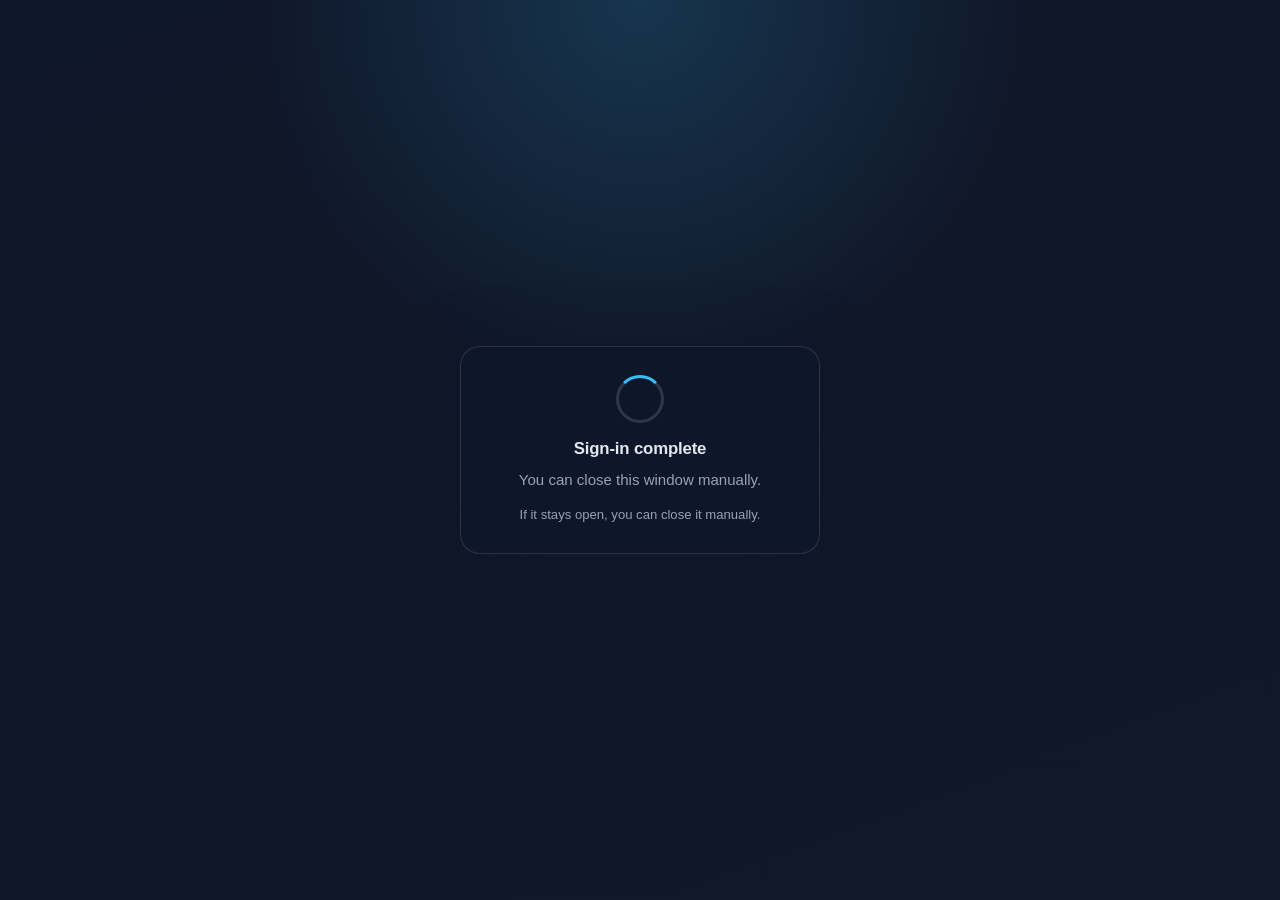
<file: auth-redirect.html>
<!DOCTYPE html>
<html lang="en">
<head>
  <meta charset="UTF-8" />
  <meta name="viewport" content="width=device-width, initial-scale=1" />
  <link rel="icon" type="image/svg+xml" href="/favicon.svg" />
  <title>Signing in...</title>
  <style>
    :root {
      color-scheme: light;
      --bg: #0f172a;
      --bg-2: #111827;
      --panel: rgba(15, 23, 42, 0.92);
      --border: rgba(148, 163, 184, 0.22);
      --text: #e2e8f0;
      --muted: #94a3b8;
      --accent: #38bdf8;
    }

    html,
    body {
      width: 100%;
      height: 100%;
      margin: 0;
    }

    body {
      display: grid;
      place-items: center;
      font-family: Inter, "Segoe UI", Roboto, Helvetica, Arial, sans-serif;
      background:
        radial-gradient(circle at top, rgba(56, 189, 248, 0.18), transparent 35%),
        linear-gradient(160deg, var(--bg), var(--bg-2));
      color: var(--text);
    }

    .card {
      width: min(92vw, 360px);
      padding: 28px 26px;
      box-sizing: border-box;
      border: 1px solid var(--border);
      border-radius: 20px;
      background: var(--panel);
      box-shadow: 0 24px 80px rgba(15, 23, 42, 0.38);
      text-align: center;
    }

    .spinner {
      width: 42px;
      height: 42px;
      margin: 0 auto 16px;
      border-radius: 50%;
      border: 3px solid rgba(148, 163, 184, 0.24);
      border-top-color: var(--accent);
      animation: spin 0.9s linear infinite;
    }

    h1 {
      margin: 0;
      font-size: 1.05rem;
      font-weight: 650;
      letter-spacing: -0.01em;
    }

    p {
      margin: 10px 0 0;
      color: var(--muted);
      font-size: 0.94rem;
      line-height: 1.5;
    }

    .hint {
      margin-top: 14px;
      font-size: 0.82rem;
    }

    @keyframes spin {
      to {
        transform: rotate(360deg);
      }
    }
  </style>
</head>
<body>
  <main class="card" aria-live="polite">
    <div class="spinner" aria-hidden="true"></div>
    <h1 id="title">Sign-in complete</h1>
    <p id="message">This window will close automatically.</p>
    <p class="hint">If it stays open, you can close it manually.</p>
  </main>

  <script>
    const title = document.getElementById('title');
    const message = document.getElementById('message');

    function base64UrlDecode(value) {
      let normalized = value.replace(/-/g, '+').replace(/_/g, '/');
      const remainder = normalized.length % 4;
      if (remainder === 2) normalized += '==';
      else if (remainder === 3) normalized += '=';
      else if (remainder !== 0) throw new Error('Invalid MSAL state encoding');
      return atob(normalized);
    }

    function parseLibraryState(state) {
      const libraryState = state.split('|', 1)[0];
      return JSON.parse(base64UrlDecode(libraryState));
    }

    function parseAuthResponseFromUrl() {
      const urlHash = window.location.hash;
      const urlQuery = window.location.search;
      let hasResponseInHash = false;
      let hasResponseInQuery = false;
      let payload = '';
      let params = null;

      if (urlHash && urlHash.length > 1) {
        const hashContent = urlHash.charAt(0) === '#' ? urlHash.substring(1) : urlHash;
        const hashParams = new URLSearchParams(hashContent);
        if (hashParams.has('state')) {
          hasResponseInHash = true;
          payload = hashContent;
          params = hashParams;
        }
      }

      if (urlQuery && urlQuery.length > 1) {
        const queryContent = urlQuery.charAt(0) === '?' ? urlQuery.substring(1) : urlQuery;
        const queryParams = new URLSearchParams(queryContent);
        if (queryParams.has('state')) {
          hasResponseInQuery = true;
          payload = queryContent;
          params = queryParams;
        }
      }

      if (hasResponseInHash && hasResponseInQuery) {
        const queryContent = urlQuery.charAt(0) === '?' ? urlQuery.substring(1) : urlQuery;
        const hashContent = urlHash.charAt(0) === '#' ? urlHash.substring(1) : urlHash;
        payload = `${queryContent}${hashContent}`;
        params = new URLSearchParams(payload);
      }

      if (!payload || !params) {
        return null;
      }

      const state = params.get('state');
      if (!state) {
        return null;
      }

      const libraryState = parseLibraryState(state);
      if (!libraryState || !libraryState.id || !libraryState.meta) {
        return null;
      }

      return { payload, libraryState };
    }

    function clearAuthResponseFromUrl() {
      if (window.history && typeof window.history.replaceState === 'function') {
        window.history.replaceState(null, '', `${window.location.origin}${window.location.pathname}`);
      }
    }

    function broadcastResponseToMainFrame() {
      const parsed = parseAuthResponseFromUrl();
      if (!parsed) {
        return false;
      }

      const channel = new BroadcastChannel(parsed.libraryState.id);
      channel.postMessage({
        v: 1,
        payload: parsed.payload,
      });
      channel.close();
      return true;
    }

    function closeWindow() {
      if (title) title.textContent = 'Sign-in finished';
      if (message) message.textContent = 'This window is closing now.';

      try {
        if (window.opener && !window.opener.closed) {
          window.opener.focus();
        }
      } catch {
        // Ignore opener access failures.
      }

      try {
        window.close();
      } catch {
        // Ignore browsers that block scripted closes.
      }
    }

    (async () => {
      let sent = false;

      try {
        sent = broadcastResponseToMainFrame();
        clearAuthResponseFromUrl();
        if (title && sent) title.textContent = 'Sign-in complete';
        if (message) {
          message.textContent = sent
            ? 'This window will close automatically.'
            : 'You can close this window manually.';
        }
      } catch (error) {
        console.error('Auth redirect handling failed', error);
        if (title) title.textContent = 'Sign-in finished';
        if (message) message.textContent = 'You can close this window now.';
      }

      window.setTimeout(closeWindow, sent ? 250 : 1500);
    })();
  </script>
</body>
</html>
</file>
